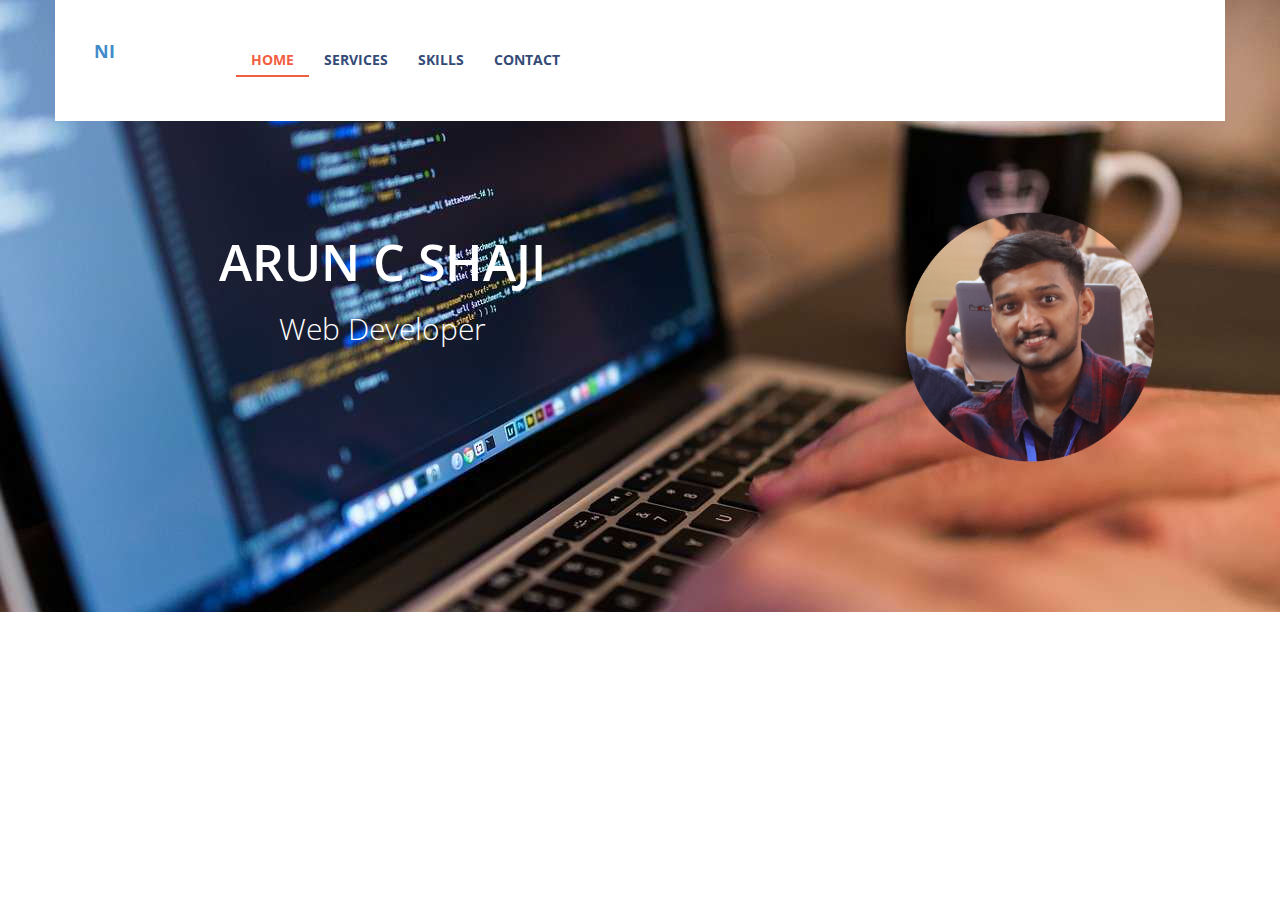
<file: index.html>
<!DOCTYPE HTML>
<html>

<head>
	<title>Personal Blog</title>
	<!-- Bootstrap -->
	<link href="css/bootstrap.min.css" rel='stylesheet' type='text/css' />
	<link href="css/bootstrap.css" rel='stylesheet' type='text/css' />
	<meta name="viewport" content="width=device-width, initial-scale=1">
	<link rel="stylesheet" href="https://cdnjs.cloudflare.com/ajax/libs/font-awesome/4.7.0/css/font-awesome.min.css">

	<script
		type="application/x-javascript"> addEventListener("load", function() { setTimeout(hideURLbar, 0); }, false); function hideURLbar(){ window.scrollTo(0,1); } </script>
	<!--[if lt IE 9]>
     <script src="https://oss.maxcdn.com/libs/html5shiv/3.7.0/html5shiv.js"></script>
     <script src="https://oss.maxcdn.com/libs/respond.js/1.4.2/respond.min.js"></script>
<![endif]-->
	<!--  webfonts  -->
	<link href='http://fonts.googleapis.com/css?family=Open+Sans:400,300,700' rel='stylesheet' type='text/css'>
	<!-- // webfonts  -->
	<link href="css/style.css" rel="stylesheet" type="text/css" media="all" />
	<!-- start plugins -->
	<script type="text/javascript" src="js/jquery.min.js"></script>
	<script type="text/javascript" src="js/bootstrap.js"></script>
	<script type="text/javascript" src="js/bootstrap.min.js"></script>



</head>

<body>
	<div class="header_bg">
		<!-- start header -->
		<div class="container">
			<div class="row header">
				<nav class="navbar" role="navigation">
					<div class="container-fluid">
						<!-- Brand and toggle get grouped for better mobile display -->
						<div class="navbar-header">
							<button type="button" class="navbar-toggle" data-toggle="collapse"
								data-target="#bs-example-navbar-collapse-1">
								<span class="sr-only">Toggle navigation</span>
								<span class="icon-bar"></span>
								<span class="icon-bar"></span>
								<span class="icon-bar"></span>
							</button>
							<a class="navbar-brand" href="index.html"><label class="img-responsive"
									style="color: ;">NI</label> </a>
						</div>
						<!-- Collect the nav links, forms, and other content for toggling -->
						<div class="collapse navbar-collapse" id="bs-example-navbar-collapse-1">
							<ul class="menu nav navbar-nav ">
								<li class="active"><a href="index.html">home</a></li>
								<li><a href="#services">services</a></li>
								<li><a href="#skills">skills</a></li>
								<li><a href="#contact">contact</a></li>
							</ul>
							<form class="navbar-form navbar-right" role="search">

							</form>
						</div><!-- /.navbar-collapse -->
					</div><!-- /.container-fluid -->
				</nav>
			</div>
			<div class="row slider text-center">
				<div class="col-md-8">
					<div class="col-md-10 slider_text">
						<h2>ARUN C SHAJI</h2>
						<h3>Web Developer </h3>
					</div>
				</div>
				<div class="col-md-4">
					<div class="slider_img">
						<img src="images/pic1.png" style="width:250px;padding-bottom: 150px;" alt="" class="img-responsive" />
					</div>
				</div>
			</div>
		</div>
	</div><br id="services">



	</div>

	</div>


</body>

</html>
</file>
<file: css/style.css>
/*
Author: W3layout
Author URL: http://w3layouts.com
License: Creative Commons Attribution 3.0 Unported
License URL: http://creativecommons.org/licenses/by/3.0/
*/
body {
	font-family: 'Open Sans', 'sans-serif';
	background:#ffffff;
	font-size: 100%;
}
.wrap{
	margin:0 auto;
	width:80%;
}
.header_bg{
	background: url('../images/header_bg.jpg');
	background-size: 100%;
}
.breadcrumb {
	background: none;
	padding: 4% 2%;
}
.breadcrumb > .active {
	color: #A8B8D8;
}
.breadcrumb li,.breadcrumb li a{
	font-size: 14px;
	color: #ffffff;
	text-transform:capitalize;
	-webkit-transition: all 0.3s ease-in-out;
	-moz-transition: all 0.3s ease-in-out;
	-o-transition: all 0.3s ease-in-out;
	transition: all 0.3s ease-in-out;
}
.breadcrumb li a:hover{
	text-decoration: none;
	color:#F15F43;
}
.header{
	background: #ffffff;
	padding: 2%;
}
.h_right{
	float: right;
	width: 72%;
}
.navbar-nav {
	margin-top:2%;
	margin-left: 10%;
}
.navbar-brand {
	line-height: 25px;
}
.menu li.active a{
	background: none;
	color:#F15F43;
	border-bottom:2px solid #F15F43;
}
.menu li a{
	font-size: 14px;
	text-transform: uppercase;
	color: #354B77;
	border-radius: 0px;
	font-weight: 700;
	padding-top: 5px;
	padding-bottom: 5px;
	-webkit-transition: all 0.3s ease-in-out;
	-moz-transition: all 0.3s ease-in-out;
	-o-transition: all 0.3s ease-in-out;
	transition: all 0.3s ease-in-out;
}
.menu li a:hover,.menu li.active a:hover{
	background: none;
	color: #F15F43;
	border-bottom:2px solid #F15F43;
}
.navbar-toggle {
  background-color: #354B77;
  border: 1px solid transparent;
}
.navbar-toggle .icon-bar {
	background-color: #ffffff;
}
.my_search{
	margin-top: 2%;
}
.my_search input[type="text"]{
	color:#2C3547;
	box-shadow: none;
	border:1px solid rgb(226, 226, 226);
	padding: 18px 14px;
	font-size: 13px;
}
.btn{
	background: #F15F43;
	color: #ffffff;
	padding: 9px 28px;
	line-height:20px;
	text-transform: uppercase;
	border: none;
	outline:none;
	-webkit-transition: all 0.3s ease-in-out;
	-moz-transition: all 0.3s ease-in-out;
	-o-transition: all 0.3s ease-in-out;
	transition: all 0.3s ease-in-out;
}
.btn:hover{
	color:#ffffff;
	background: #354B77;
}
/* start slider */
.slider{
	margin-top: 8%;	
}
.slider_text h2{
	font-size: 5em;
	color: #ffffff;
	text-transform: capitalize;
	font-weight: 600;
	line-height: 1.2em;
}
.slider_text h3{
	font-size: 3em;
	color: #ffffff;
	text-transform: capitalize;
	font-weight: 100;
}
.slider_img img{
	display: inline-block;
}
/* grids_of_3 */
.main{
	background: #fffffff;
}
.grids_of_3 {
	text-align: center;
	padding: 4% 2%;
}
.grid1_of_3 h2{
	text-transform: uppercase;
	color: #354B77;
	font-size: 26px;
}
.grid1_of_3 p{
	font-size: 14px;
	line-height: 1.8em;
	color: #434C5E;
	margin-bottom: 20px;
}
.grid1_of_3 img{
	display: inline-block;
	margin: 4% 0;
}
.btn_style{
	font-size: 14px;
	color: #ffffff;
	background: #F15F43;
	padding: 12px 30px;
	line-height: 20px;
	text-transform: uppercase;
	border: none;
	outline: none;
	-webkit-transition: all 0.3s ease-in-out;
	-moz-transition: all 0.3s ease-in-out;
	-o-transition: all 0.3s ease-in-out;
	transition: all 0.3s ease-in-out;
	border-radius: 2px;
	-webkit-border-radius: 2px;
	-moz-border-radius: 2px;
	-o-border-radius: 2px;
}
.btn_style:hover{
	background: #354B77;
}
/* grids_btm */
.grids_btm {
	padding: 4% 0;
}
.grid_list{
	display: block;
}
.grids_btm.top{
	padding: 4% 0;
	border-top: 1px ridge rgb(241, 241, 241);
	border-bottom: 1px ridge rgb(241, 241, 241);
}
.images_1_of_1{
	width:24%;
	float:left;
	background: #354B77;
	padding:4%;
}
.images_1_of_1 p{
	text-align: center;
	font-size: 5em;
	color: #ffffff;
	line-height:66px;
	margin: 0;
}
.grid_1_of_1{
	width:76%;
	float:left;
	background: #E5EAF3;
	padding:4%;
}
.grid_1_of_1 h3{
	color: #354B77;
	font-size: 1.8em;
	font-weight: normal;
	line-height: 31px;
	text-transform: uppercase;
	margin: 0;
}
.grid_1_of_1 p {
	font-size: 14px;
	line-height: 1.8em;
	color: #434C5E;
}
/* start footer */
.footer_bg{
	background: #f9f9f9;
}
.footer{
	padding:4% 0%;
}
.span1_of_4 h4{
	font-size: 2.5em;
	text-transform: uppercase;
	color: #354B77;
	margin-bottom: 8%;
}
.span1_of_4 h5{
	font-size: 1.5em;
	text-transform: capitalize;
	color: #354B77;
	margin-top: 8%;
}
.span1_of_4 p{
	margin-top: 5px;
	font-size: 13px;
	line-height: 1.5em;
	color: #9FA0A2;
}
.span1_of_4 p.top{
	margin-top: 4%;
}
.span1_of_4 span a{
	border-bottom: 1px dashed rgb(235, 233, 233);
	padding-bottom: 4px;
	margin-top: 8%;
	display: block;
	font-size: 14px;
	line-height: 1.5em;
	color: #434C5E;
	-webkit-transition: all 0.3s ease-in-out;
	-moz-transition: all 0.3s ease-in-out;
	-o-transition: all 0.3s ease-in-out;
	transition: all 0.3s ease-in-out;
}
.span1_of_4 span a:hover{
	text-decoration:none;
	color: #F15F43;
}
.f_nav li{
	display:inline-block;
	margin: 0 8px 8px 0;
}
.f_nav li a{
	display: block;
	-webkit-transition: all 0.3s ease-in-out;
	-moz-transition: all 0.3s ease-in-out;
	-o-transition: all 0.3s ease-in-out;
	transition: all 0.3s ease-in-out;
}
.f_nav li a img{
	background: #ffffff;
	padding: 5px;
	border: 1px solid #eeeeee;
}
.f_nav li a:hover{
	zoom: 1;
	filter: alpha(opacity=50);
	opacity: 0.7;
	-webkit-transition: opacity .15s ease-in-out;
	-moz-transition: opacity .15s ease-in-out;
	-ms-transition: opacity .15s ease-in-out;
	-o-transition: opacity .15s ease-in-out;
	transition: opacity .15s ease-in-out;
}
/*start footer_top */
.footer_btm{
	background: #f3f3f3;
}
.footer1{
	padding: 4% 2% 4% 0;
}


.copy{
	margin-top: 10px;
}
.copy p{
	color: #434C5E;
	font-size: 13px;
	line-height: 1.8em;
}
.copy p a{
	color:#F15F43;
	-webkit-transition: all 0.3s ease-in-out;
	-moz-transition: all 0.3s ease-in-out;
	-o-transition: all 0.3s ease-in-out;
	transition: all 0.3s ease-in-out;
}
.copy p a:hover{
	color: #434C5E;
	text-decoration: none;
}
/* start feature */
.features{
	padding:4% 2%;
}
.features_list1{
	margin-top: 4%;
}
.feature p{
	margin-top: 8%;
}
.feature img{
	width: 100%;
}
.feature a{
	display: block;
	font-size: 16px;
	font-style: italic;
	color: #354B77;
	text-transform: capitalize;
	-webkit-transition: all 0.3s ease-in-out;
	-moz-transition: all 0.3s ease-in-out;
	-o-transition: all 0.3s ease-in-out;
	transition: all 0.3s ease-in-out;
}
.feature a:hover{
	text-decoration: none;
	color: #F15F43;
}
/* start blog */
.blog{
	padding:4% 2%;
}
.blog_img{
	margin-top: 5px;
}
.blog_img1{
	margin-top: 6%;
}
.blog_left img{
	width:100%;
}
.blog_left h4 a{
	display:block;
	margin: 4% 0 2%;
	color: #354B77;
	-webkit-transition: all 0.3s ease-in-out;
	-moz-transition: all 0.3s ease-in-out;
	-o-transition: all 0.3s ease-in-out;
	transition: all 0.3s ease-in-out;
}
.blog_left h4 a:hover{
	text-decoration: none;
	color: #F15F43;
}
.blog_right h4{
	margin:0 0 4%;
	color: #354B77;	
	text-transform: capitalize;
}
/* start ads_nav */
.ads_nav li{
	float: left;
	width: 48.3333%;
	margin-left: 3.33333%;
	margin-bottom: 10px;
}
.ads_nav li:first-child,.ads_nav li:nth-child(3){
	margin-left: 0;
}
.ads_nav li a{
	display: block;
	-webkit-transition: all 0.3s ease-in-out;
	-moz-transition: all 0.3s ease-in-out;
	-o-transition: all 0.3s ease-in-out;
	transition: all 0.3s ease-in-out;
}
.ads_nav li a img{
	width: 100%;
}
.ads_nav li a:hover{
	zoom: 1;
	filter: alpha(opacity=50);
	opacity: 0.7;
	-webkit-transition: opacity .15s ease-in-out;
	-moz-transition: opacity .15s ease-in-out;
	-ms-transition: opacity .15s ease-in-out;
	-o-transition: opacity .15s ease-in-out;
	transition: opacity .15s ease-in-out;
}
/* start tag_nav */
.tag_nav {
	margin: 8% 0;
}
.tag_nav li{
	margin:10px 5px 0 0;
	display: inline-block;
}
.tag_nav li a{
	display: block;
	text-transform: capitalize;
	background: #E7E7E7;
	color: #5F5F5F;
	font-size: 13px;
	padding: 8px 14px;
	border-radius: 2px;
	-webkit-border-radius: 2px;
	-moz-border-radius: 2px;
	-o-border-radius: 2px;
	-webkit-transition: all 0.3s ease-in-out;
	-moz-transition: all 0.3s ease-in-out;
	-o-transition: all 0.3s ease-in-out;
	transition: all 0.3s ease-in-out;
}
.tag_nav li a:hover{
	background: #354B77;
	color: #ffffff;
	text-decoration:none;
}
/* start news_letter */
.news_letter{
	margin: 8% 0;
}
.news_letter form input[type="text"]{
	font-family: 'Open Sans', 'sans-serif';
	font-weight:100;
	padding: 10px;
	display: block;
	width: 100%;
	background: #ffffff;
	outline: none;
	color: #555555;
	font-size: 13px;
	border: 1px solid #DADADA;
	-webkit-appearance: none;
}
.news_letter form input[type="submit"]{
	margin-top: 4%;
	-webkit-appearance: none;
	float:right;
	font-family: 'Open Sans', 'sans-serif';
	cursor:pointer;
	border:none;
	outline:none;
	display: inline-block;
	padding: 12px 30px;
	font-size: 13px;
	color: #ffffff;
	background: #354B77;
	text-transform: uppercase;
	border-radius: 2px;
	-webkit-border-radius: 2px;
	-moz-border-radius: 2px;
	-o-border-radius: 2px;
	-webkit-transition: all 0.3s ease-in-out;
	-moz-transition: all 0.3s ease-in-out;
	-o-transition: all 0.3s ease-in-out;
	transition: all 0.3s ease-in-out;
}
.news_letter form input[type="submit"]:hover{
	background: #F15F43;
}
/* start about */
.about{
	padding: 4% 2%;
}
.img_style{
	margin-top:10px;
}
.img_style img{
	width: 100%;
}
.about h4{
	color: #354B77;
}
.para{
	font-size: 13px;
	line-height: 1.8em;
	color: #434C5E;
}
.about_p {
	padding: 10px;
	margin-top: 2%;
}
.read_more {
	margin: 3% 0 2%;
}
/* start contact */
.contact{
	padding: 2%;
}
.contact_info h2{
	text-transform: uppercase;
	color: #354B77;
	font-size: 26px;
}
.company_ad h2{
	font-size: 26px;
	text-transform: uppercase;
	color: #354B77;
}
.company_ad p{
	font-size: 13px;
}
.company_ad p a {
	color: #F15F43;
	-webkit-transition: all 0.3s ease-in-out;
	-moz-transition: all 0.3s ease-in-out;
	-o-transition: all 0.3s ease-in-out;
	transition: all 0.3s ease-in-out;
}
.company_ad p a:hover{
	text-decoration:none;
	color: #354B77;
}
.contact-form h2{
	font-size: 26px;	
	text-transform: uppercase;
	color: #354B77;
}
.contact-form span{
	display:block;
	text-transform: capitalize;
	font-size: 13px;
	color: #9499A3;
	font-weight: normal;
	margin-bottom: 10px;
}
.contact-form textarea {
	font-family: 'Open Sans', 'sans-serif';
	padding: 10px;
	display: block;
	width: 99.3333%;
	background: #ffffff;
	outline: none;
	color: #c0c0c0;
	font-size: 0.8725em;
	border: 1px solid #ECECEC;
	-webkit-appearance: none;
	resize: none;
	height: 120px;
	border-radius: 4px;
	-webkit-border-radius: 4px;
	-moz-border-radius: 4px;
	-o-border-radius: 4px;
}
.contact-form textarea:focus{
	border:1px solid #66afe9;
}
.form-control{
	box-shadow: none;
	border: 1px solid #ECECEC;
}
.form-control:focus {
	box-shadow: none;
}
.contact-form input[type="submit"] {
	margin-top:20px;
	font-family: 'Open Sans', 'sans-serif';
	-webkit-appearance: none;
	float: right;
	cursor: pointer;
	border: none;
	outline: none;
	display: inline-block;
	padding: 12px 30px;
	font-size: 0.8925em;
	color: #ffffff;
	background: #F15F43;
	text-transform: uppercase;
	border-radius: 2px;
	-webkit-border-radius: 2px;
	-moz-border-radius: 2px;
	-o-border-radius: 2px;
	-webkit-transition: all 0.3s ease-in-out;
	-moz-transition: all 0.3s ease-in-out;
	-o-transition: all 0.3s ease-in-out;
	transition: all 0.3s ease-in-out;
}
.contact-form input[type="submit"]:hover{
	background: #354B77;
}
/* start derails */
.details{
	padding:4% 2%;
}
.details img{
	margin-bottom: 2%;
}
/***** Media Quries *****/
@media only screen and (max-width: 1440px) and (min-width: 240px)  {
	.wrap{
		width:95%;
	}
}
@media only screen and (max-width: 1440px) {
}
@media only screen and (max-width: 1366px) {
}
@media only screen and (max-width: 1280px) {
}
@media only screen and (max-width: 1024px) {
	.logo img{
		width: 60%;
	}
	.h_right {
		width: 80%;
	}
	.nav > li > a {
		padding: 4px 8px;
	}
	.slider_text h2 {
		font-size: 4em;
	}
	.slider {
		margin-top: 2%;
	}
	.slider_text h3 {
		font-size: 2.5em;
	}
	.navbar-nav {
		margin-left: 0%;
	}
	.span1_of_4 h4 {
		font-size: 2em;
	}
	.images_1_of_1 p {
		line-height: 90px;
	}
}
@media only screen and (max-width: 768px) {
	.header_bg {
		background-size: 100% 100%;
	}
	.menu li.active a {
		border-bottom: none;
	}
	.menu li a:hover,.menu li.active a:hover{
		border-bottom: none;
	}
	.slider_text h2 {
		font-size: 2.8em;
	}
	.slider_text h3 {
		font-size: 2em;
	}
	.breadcrumb {
		padding: 4% 2% 2%;
	}
	.grid1_of_3 img {
		margin: 0% 0;
	}
	.grid_list{
		margin: 2% 0;
	}
	.images_1_of_1 p {
		line-height: 66px;
	}
	.span1_of_4 h4 {
		margin-bottom: 1%;
		margin-top: 2%;
	}
	.span1_of_4 h5 {
		margin-top: 2%;
	}
	.span1_of_4 p.top {
		margin-top: 1%;
	}
	.span1_of_4 span a {
		margin-top: 1%;
	}
	.footer1,.copy p{
		text-align:center !important;
	}
	.feature p {
		margin-top: 0%;
	}
	.feature a {
		margin-bottom: 4%;
	}
	.blog_right{
		margin-top: 4%;
	}
	.contact-form input[type="submit"] {
		margin: 15px 0;
	}
}
@media only screen and (max-width: 640px){
	.navbar-toggle {
		margin-top: 18px;
	}
	.slider_text h2 {
		font-size: 2.5em;
	}
	.slider_text h3 {
		font-size: 1.8em;
	}
}
@media only screen and (max-width: 480px) {
	.slider_text h2 {
		font-size: 2em;
	}
	.slider_text h3 {
		font-size: 1.2em;
	}
	.grid_1_of_1 h3 {
		line-height: 24px;
	}
	.grid_1_of_1 p {
		font-size: 13px;
		line-height: 1.5em;
	}
	.images_1_of_1 p {
		font-size: 5em;
		line-height: 1.44em;
	}
	.breadcrumb {
		padding: 4% 2% 0%;
	}
}
@media only screen and (max-width: 320px) {
	.slider_text h2 {
		font-size: 2.4em;
	}
	.slider_text h3 {
		font-size: 1.5em;
	}
	.slider_img img{
		width: 50%;
	}
	.grid1_of_3{
		margin-top: 30px;
	}
	.grid1_of_3 h2 {
		font-size: 26px;
	}
	.grid_1_of_1 h3 {
		font-size: 1.2em;
	}
	.images_1_of_1 p {
		font-size: 3em;
		line-height: 60px;
	}
	.hide{
		display: none;
	}
	.grid_1_of_1 {
		padding: 2%;
	}
	.breadcrumb li, .breadcrumb li a {
		font-size: 12px;
	}
	.span1_of_4 {
		margin-top: 20px;
	}
	.span1_of_4 span{
		margin: 10px 0;
	}
	#footer{
		position: fixed;
		margin-left: 0em;
		margin-right: 0em;
		padding: 7em 2em;
		width: 100%;
		background-color: lightcoral;
		color: white;
		text-align: center;
	}
}
</file>
